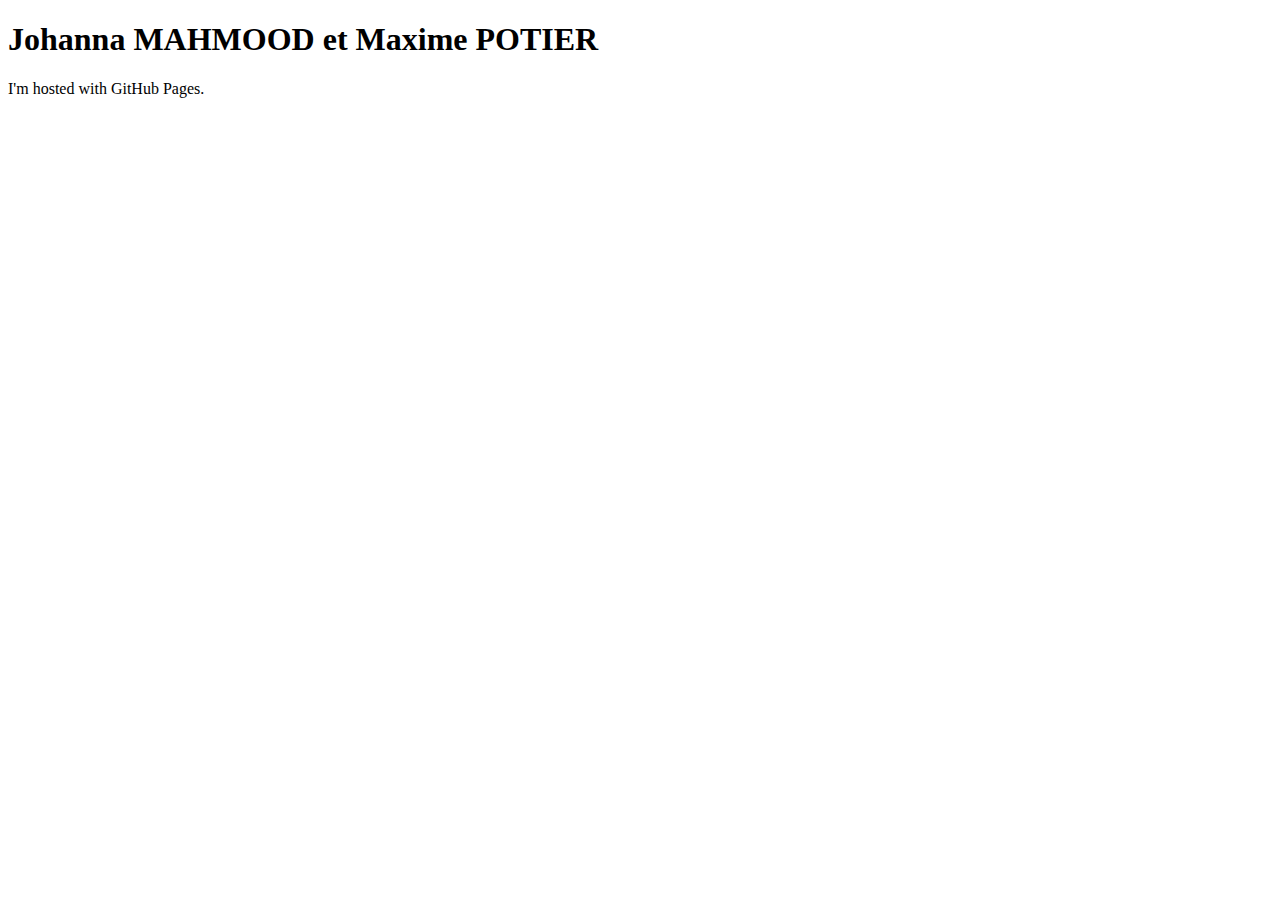
<file: bitcoin/index.html>
<!DOCTYPE html>
<html>
  <head>
    <title></title>
    <!-- FAIRE UN APPEL DES FICHIERS CSS ET JS -->
  </head>
<body>
<h1>Johanna MAHMOOD et Maxime POTIER</h1>
<p>I'm hosted with GitHub Pages.</p>
</body>
</html>
</file>
